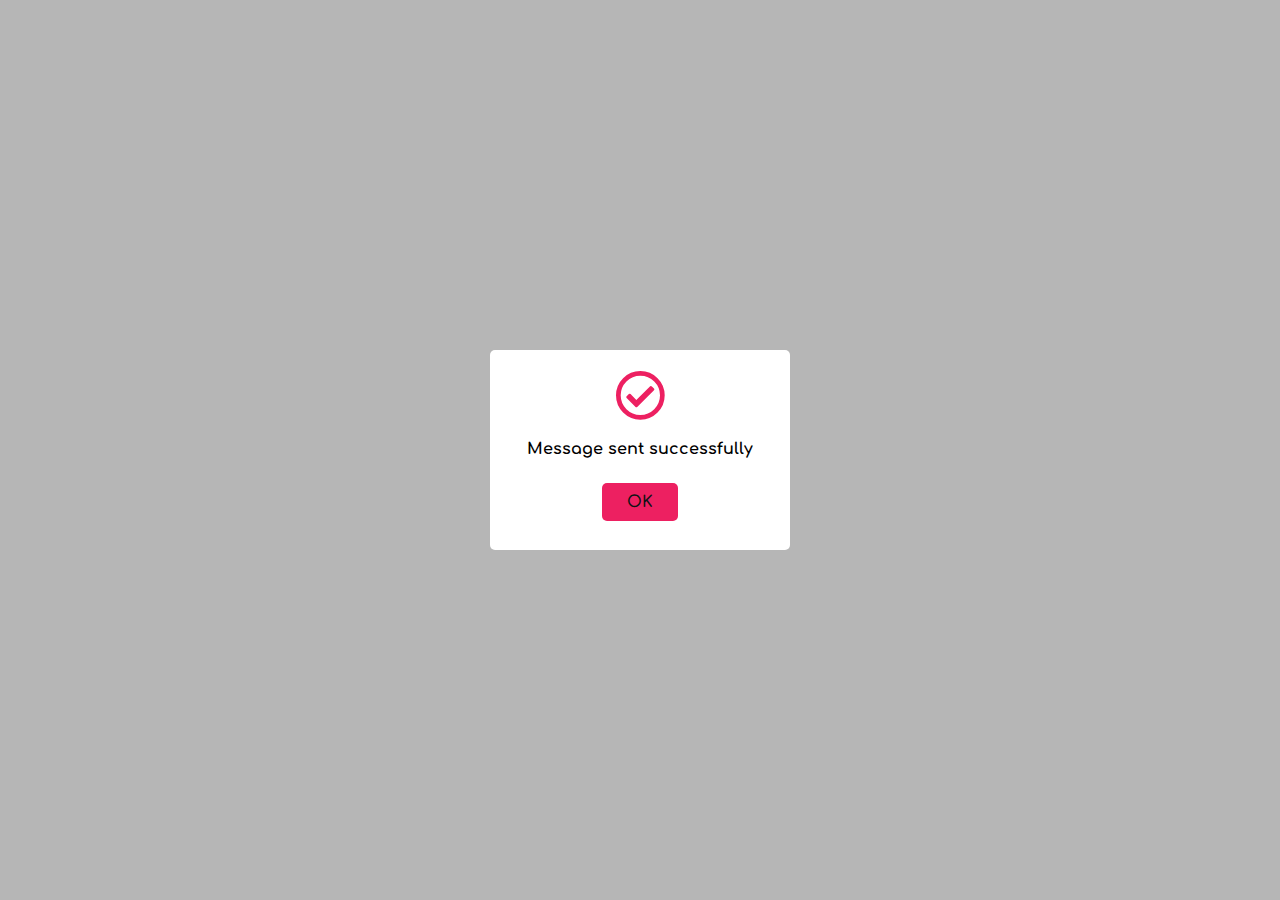
<file: success.html>
<!DOCTYPE html>
<html lang="en">

<head>
    <meta charset="UTF-8">
    <meta http-equiv="X-UA-Compatible" content="IE=edge">
    <meta name="viewport" content="width=device-width, initial-scale=1.0">
    <!-- Meta data for SEO -->
    <meta charset="UTF-8">
    <meta http-equiv="X-UA-Compatible" content="IE=edge">
    <meta name="viewport" content="width=device-width, initial-scale=1.0">
    <meta name="description" content="Serving the nicest pizzas in Teshie, Accra. Alpha's Pizza is your new  Pizza Joint.
    Locations: Ring Road, Teshie, Nungua">
    <meta name="author" content="Ernest Ghansah | The vibrant_coder | Web developer">
    <meta name="copyright" content="all right reserved @ 2021">
    <meta name="robots" content="index, follow">
    <meta name="rating" content="general">
    <meta name="theme-color" content="#fff">
    <meta property="og:title" content="Alpha's Pizza, Simply Pizzalicious.....">
    <meta property="og:site_name" content="Alpha's Pizza">
    <meta property="og:url" content="https://alpha-pizza.vercel.app/">
    <meta property="og:description" content="Welcome to Alpha's Pizza, your first 
    Pizza joint in Teshie, Accra. Ring Road, Teshie, Nungua">
    <meta property="og:type" content="website">
    <meta property="og:image" content="https://alphapizza.netlify.app/images/img3.jpg">
    <title>ALPHA'S PIZZA | SUCCESS PAGE</title>
    <!-- =Meta data for SEO= -->
    <!-- custom css link -->
    <link rel="stylesheet" href="./index.css">
    <link rel="icon" href="./images/favicon.png">
    <!-- Font awesome cdn -->
    <link rel="stylesheet" href="https://cdnjs.cloudflare.com/ajax/libs/font-awesome/5.9.0/css/all.min.css">
</head>

<body>
    <div class="suc">
        <div class="box">
            <i class="far fa-check-circle"></i>
            <h3>Message sent successfully</h3>
            <div class="suc_btn">
                <a href="https://alpha-pizza.vercel.app/">OK</a>
            </div>
        </div>
    </div>
</body>

</html>
</file>
<file: index.css>
@import url('https://fonts.googleapis.com/css2?family=Comfortaa:wght@400;500;600;700&display=swap');
* {
    margin: 0;
    padding: 0;
    box-sizing: border-box;
    text-decoration: none;
    font-family: 'Comfortaa', cursive;
}


/* body :not(a):not(button):not(input):not(textarea):not(.input_field) {
    cursor: url("./images/cursor.png"), auto !important;
    -webkit-cursor: url("./images/cursor.png"), auto !important;
} */


/* back to top */

#Top {
    position: fixed;
    right: -50px;
    bottom: 30px;
    width: 50px;
    height: 50px;
    border-radius: 50%;
    border: 0;
    background: var(--red);
    color: var(--white);
    z-index: 10;
    font-size: 15px;
    opacity: 0;
    transition: 0.5s ease-in-out;
    cursor: pointer;
}

.showTop {
    transition: 0.5s ease-in-out !important;
    opacity: 1 !important;
    right: 25px !important;
    transition: .5s ease-in !important;
}


/* preloader */

.preloader {
    width: 100%;
    height: 100vh;
    background-color: var(--white);
    position: fixed;
    top: 0%;
    left: 0%;
    z-index: 999;
}

.preloader_img {
    display: flex;
    justify-content: center;
    align-items: center;
    position: relative;
    top: 50%;
    left: 50%;
    transform: translate(-50%, -50%);
}

.preloader_img img {
    width: 150px;
}

:root {
    --yellow: #F9D11F;
    --red: #ED2061;
    --black: #0E1314;
    --white: #ffffff;
    --blacklight: rgba(0, 0, 0, 0.288);
}

html {
    scroll-behavior: smooth;
}

html::-webkit-scrollbar {
    width: 5px;
}

html::-webkit-scrollbar-track {
    background: var(--black);
}

html::-webkit-scrollbar-thumb {
    background: var(--yellow);
    border-radius: 20px;
}

header {
    width: 100%;
    height: 50px;
    display: flex;
    justify-content: space-between;
    align-items: center;
    padding: 30px 10px!important;
    background: var(--yellow);
    position: sticky;
    top: 0;
    left: 0;
    z-index: 10;
    box-shadow: 2px 2px 4px rgba(0, 0, 0, 0.5);
}

header .logo img {
    width: 200px;
    padding: 30px;
}

.navbar li {
    display: inline-block;
}

.navbar li a {
    padding: 0px 10px;
    font-family: 'Comfortaa', cursive;
    color: var(--black);
    transition: .5s;
}

.navbar li a:hover {
    font-weight: 600 !important;
}

.menu-btn {
    padding-right: 20px;
    font-size: 20px;
    font-weight: 400;
    display: none !important;
    cursor: pointer;
}

.fa-times {
    font-size: 20px;
}


/* Navigation end */

.header_content {
    width: 100%;
    height: 100vh;
    background: linear-gradient(rgba(0, 0, 0, 0.5), rgba(0, 0, 0, 0.5)), url(./images/pizza.jpg);
    background-size: cover;
    background-position: center;
    color: white;
    display: flex;
    justify-content: center;
    align-items: center;
    flex-direction: column;
}

.header_content h1 {
    font-size: 40px;
    text-align: center;
    font-family: 'Comfortaa', cursive;
    padding-bottom: 20px;
}

.header_content span {
    color: var(--yellow);
}

.header_content .btn {
    margin-top: 20px;
}

.header_content .btn button {
    padding: 10px 35px;
    background: none;
    border: 1px solid var(--yellow);
    color: var(--white);
    font-family: 'Comfortaa', cursive;
    font-size: 15px;
    font-weight: 400;
    cursor: pointer;
}


/* About section */

.about_content {
    width: 100%;
    padding: 30px;
}

.about_content h1 {
    padding: 35px 0px 20 0px;
    margin-top: 25px;
    text-align: center;
    color: var(--black);
    font-size: 28px;
}

.about_content p {
    color: var(--red);
    font-size: 15px;
    text-align: center;
    padding-top: 10px;
}

.about_container {
    width: 100%;
    display: flex;
    gap: 25px;
    padding: 20px;
    margin-top: 20px;
}

.about_container div {
    background-color: var(--white);
    width: 50%;
}

.about_container .col-l img {
    width: 100%;
}

.col-r h2 {
    padding: 20px;
    font-size: 35px;
}

.col-r h2 span {
    width: 15%;
    height: 3px;
    background: var(--red);
    display: inline-block;
    position: relative;
    top: -5px;
}

.col-r p {
    text-align: start;
    color: var(--black);
    line-height: 25px;
}

.col-r p span {
    color: var(--red);
}

.col-r .btn {
    margin-top: 20px;
}

.col-r .btn button {
    padding: 10px 35px;
    background: var(--yellow);
    color: var(--red);
    border: none;
    outline: none;
    cursor: pointer;
}

.col-r .btn button:hover {
    color: var(--black);
    transition: .5s;
}


/* Service section */

.service_content {
    width: 100%;
    padding: 40px;
    background: var(--yellow);
}

.service_content h1 {
    padding: 20px 0px 25px 0px;
    text-align: center;
    font-size: 28px;
}

.service_container {
    width: 100%;
    margin-top: 40px;
    display: flex;
    justify-content: center;
    align-items: center;
    gap: 20px;
    margin-bottom: 40px;
}

.service_container div {
    width: 350px;
    height: auto;
    background: var(--white);
    border-radius: 5px;
}

.service_box {
    display: flex;
    justify-content: center;
    flex-flow: column;
    align-items: center;
    padding: 20px;
    text-align: center;
}

.service_box img {
    width: 80px;
}

.service_box h3 {
    color: var(--red);
    padding: 15px 0px;
}

.service_box p {
    font-weight: 500;
    color: var(--black);
    font-size: 15px;
}


/* menu section */

.menu_content {
    width: 100%;
    background: linear-gradient(rgba(0, 0, 0, 0.7), rgba(0, 0, 0, 0.7)), url(./images/bg1.jpg);
    background-repeat: no-repeat;
    background-size: cover;
    background-attachment: fixed;
    padding: 30px;
}

.menu_content h1 {
    font-size: 30px;
    color: var(--red);
    padding: 35px;
    text-align: center;
    margin-top: 25px;
}

.menu_container {
    width: 100%;
    margin-top: 20px;
    display: flex;
    gap: 25px;
    flex-wrap: wrap;
    justify-content: center;
}

.menu_container div {
    width: 300px;
    height: auto;
    background: var(--white);
    overflow: hidden;
    padding-bottom: 20px;
    position: relative;
}

@media(max-width: 665px) {
    .menu_container div {
        width: 100%;
    }
}

.menu_box img {
    width: 100%;
}

.menu_box:hover img {
    transform: scale(1.4);
    transition: .5s;
}

.menu_box .space {
    padding: 15px;
    display: flex;
    justify-content: space-between;
    align-items: center;
    font-weight: 600;
}

.menu_box .space :nth-child(2) {
    color: var(--red);
}

.menu_box .stars {
    padding: 15px 0px 15px 10px;
}

.menu_box .stars i {
    font-size: 12px;
    color: var(--yellow);
}

.menu_btn {
    width: 100%;
    margin: 0px 10px;
    cursor: pointer;
}

.menu_btn button {
    padding: 10px 25px;
    cursor: pointer;
    border: none;
    outline: none;
}

.menu_box:hover button {
    background: var(--black);
    color: var(--yellow);
}

.menu_box .cart {
    position: absolute;
    width: 50px;
    height: 50px;
    background: var(--yellow);
    right: 15px;
    bottom: 20px;
    display: flex;
    align-items: center;
    justify-content: center;
    border-radius: 50%;
    padding-top: 20px;
    cursor: pointer;
}

.menu_box .cart:hover {
    background: var(--red);
    transition: .5s;
}

.menu_box {
    position: relative !important;
}

.menu_box .detail {
    position: absolute;
    top: -100%;
    left: 0%;
    width: 100%;
    background: rgba(0, 0, 0, 0.8);
    height: 55%;
    display: flex;
    justify-content: center;
    align-items: center;
    transition: .5s ease-in;
}

.detail ul {
    text-align: start;
    color: var(--white);
}

.detail ul li {
    list-style: none;
    padding: 10px;
}

.menu_box:hover .detail {
    top: 0%;
    transition: .5s;
}


/* gallery section */

.gallery {
    width: 100%;
    padding: 20px;
}

.gallery h1 {
    padding: 30px 0px;
    color: var(--red);
    font-size: 30px;
    text-align: center;
}

.gallery h2 {
    font-size: 18px;
    text-align: center;
    padding: 30px 0px;
    color: var(--red);
}

.gallery_content {
    width: 100%;
    height: 100%;
    padding: 25px;
}


/* dots */

.owl-carousel span {
    width: 10px;
    height: 10px;
    margin: 5px 7px;
    background: rgba(0, 0, 0, 0.5) !important;
    display: block;
    -webkit-backface-visibility: visible;
    backface-visibility: visible;
    -webkit-transition: opacity 200ms ease;
    -moz-transition: opacity 200ms ease;
    -ms-transition: opacity 200ms ease;
    -o-transition: opacity 200ms ease;
    transition: opacity 200ms ease;
    -webkit-border-radius: 30px;
    -moz-border-radius: 30px;
    border-radius: 30px;
}

.owl-carousel .active span {
    width: 10px;
    height: 10px;
    margin: 5px 7px;
    background: var(--yellow) !important;
    display: block;
    -webkit-backface-visibility: visible;
    backface-visibility: visible;
    -webkit-transition: opacity 200ms ease;
    -moz-transition: opacity 200ms ease;
    -ms-transition: opacity 200ms ease;
    -o-transition: opacity 200ms ease;
    transition: opacity 200ms ease;
    -webkit-border-radius: 30px;
    -moz-border-radius: 30px;
    border-radius: 30px;
}


/* testimonials section */

.testimonial {
    width: 100%;
    padding: 30px;
    margin-top: 3px;
}

.testimonial h1 {
    text-align: center;
    padding-bottom: 20px;
    font-size: 30px;
}

.testimonial h3 {
    font-size: 15px;
    color: var(--red);
    text-align: center;
    padding-bottom: 10px;
}

.testimonial .box {
    width: 100%;
    max-width: 700px;
    padding: 45px;
    height: 100%;
    display: flex;
    flex-direction: column;
    justify-content: center;
    align-items: center;
    background: var(--white);
    border-radius: 10px;
    box-shadow: -3px 10px 22px -2px rgba(0, 0, 0, 0.19);
    -webkit-box-shadow: -3px 10px 22px -2px rgba(0, 0, 0, 0.19);
    -moz-box-shadow: -3px 10px 22px -2px rgba(0, 0, 0, 0.19);
}

.testimonial .box img {
    width: 65px;
    height: 65px;
    border-radius: 50%;
    object-fit: cover;
}

.box h2 {
    font-size: 18px;
    padding: 10px 0px;
}

.box p {
    padding: 10px 0px;
    font-size: 15px;
    text-align: center;
}

.box .stars i {
    color: var(--red);
    margin-right: 5px;
}

.testi {
    width: 100%;
    display: flex;
    justify-content: center;
    gap: 25px;
    padding: 20px 0px;
}

.contact {
    width: 100%;
    background: #e9e9e9;
    padding: 20px;
}

.contact h1 {
    padding: 35px 0px;
    text-align: center;
    font-size: 30px;
    color: var(--red);
}

.contact_content {
    width: 100%;
    height: auto;
    display: flex;
    gap: 15px;
    align-items: center;
    justify-content: center;
}

.contact_content div {
    width: 100%;
    max-width: 600px;
    /* border: 1px solid var(--yellow); */
}

.map img {
    width: 100%;
    object-fit: cover;
}


/* .form {
    padding: 10px;
} */

.form h2 {
    padding-left: 15px;
    font-size: 15px;
    text-align: center;
}

.form form {
    width: 100%;
    display: flex;
    justify-content: flex-start;
    flex-direction: column;
    padding: 15px;
}

.form form input {
    width: 100%;
    padding: 10px 15px;
    outline: none;
    caret-color: var(--red);
    margin-top: 15px;
}

.form form textarea {
    width: 100%;
    margin-top: 10px;
    padding: 15px 10px;
    outline: none;
    caret-color: var(--red);
}

.form form button {
    width: 40%;
    margin: 20px auto 0;
    color: var(--white);
    background: var(--red);
    padding: 18px 10px;
    border: none;
    border-radius: 30px;
    outline: none;
    transition: .5s;
    cursor: pointer;
}

.form form button:hover {
    background: var(--white);
    color: var(--red);
    transition: .5s;
}

footer {
    width: 100%;
    height: 80vh;
    padding: 25px;
    display: flex;
    justify-content: space-between;
    align-items: center;
    gap: 20px;
    background: linear-gradient(rgba(0, 19, 20, 0.88), rgba(0, 19, 20, 0.88)), url('https://cdn.pixabay.com/photo/2015/09/05/23/09/pizza-926104__340.jpg');
    background-repeat: no-repeat;
    background-size: cover;
}

footer div {
    width: 100%;
    max-width: 400px;
}

footer div:nth-child(1) h3 {
    padding: 15px 0px;
    color: var(--yellow);
}

footer div:nth-child(1) ul li {
    list-style: none;
    padding-top: 20px;
    color: #e9e9e9;
}

footer div:nth-child(2) {
    display: flex;
    justify-content: center;
    align-items: center;
    flex-direction: column;
}

footer div:nth-child(2) p {
    text-align: center;
    font-size: 14px;
    padding-bottom: 18px;
    color: #e9e9e9;
}

footer div:nth-child(2) img {
    margin-bottom: 10px;
}

.social_media {
    display: flex;
    justify-content: center;
    align-items: center;
    margin-top: 15px;
}

.social_media button {
    width: 40px;
    height: 40px;
    border-radius: 50%;
    margin-right: 10px;
    border: none;
    cursor: pointer;
}

.social_media button:hover {
    color: var(--red);
    transition: .5s;
    ;
}

footer div:nth-child(3) h3 {
    padding: 15px 0px;
    color: var(--yellow);
}

footer div:nth-child(3) ul li {
    list-style: none;
    padding-top: 10px;
    margin-bottom: 10px;
    color: #e9e9e9;
}

.input_field {
    width: 100%;
    padding: 15px 10px;
    border: 1px solid var(--red);
    display: flex;
    justify-content: space-around;
    margin-top: 20px;
}

.input_field input {
    width: 80%;
    border: none;
    background: none;
    outline: none;
    caret-color: var(--red);
    font-weight: 500;
    font-size: 15px;
    color: #e9e9e9;
}

.input_field i {
    color: var(--white);
    font-size: 18px;
}

.footer {
    width: 100%;
    padding: 20px;
    text-align: center;
    background: var(--yellow);
}

.footer p {
    font-size: 18px;
    text-align: center;
}

.footer p i {
    color: var(--red);
}

.footer p a {
    color: #f02f0d;
    font-size: 18px;
}


/* success page css styling */

.suc {
    width: 100%;
    height: 100vh;
    background: var(--blacklight);
    display: flex;
    justify-content: center;
    align-items: center;
}

.suc .box {
    width: 300px;
    height: 200px;
    background: var(--white);
    text-align: center;
    border-radius: 5px;
}

.suc .box i {
    font-size: 50px;
    text-align: center;
    padding-top: 20px;
    color: var(--red);
}

.suc .box h3 {
    font-size: 16px;
    padding: 20px 5px;
}

.suc .box .suc_btn {
    margin-top: 15px;
}

.suc .box .suc_btn a {
    background: var(--red);
    padding: 10px 25px;
    font-weight: 600;
    color: var(--black);
    border-radius: 5px;
    transition: .5s ease;
}

.suc .box .suc_btn a:hover {
    background: var(--yellow);
    transition: .5s ease;
}


/* = success page css styling = */


/* Media Query */

@media(max-width: 695px) {
    .navbar {
        position: absolute;
        left: 0;
        top: 100%;
        width: 100%;
        background: var(--black);
        padding: 20px;
        display: none;
        flex-flow: column;
    }
    .navbar.active {
        display: flex;
    }
    .navbar li {
        margin-top: 28px;
    }
    .navbar li a {
        color: var(--yellow);
        transition: .5s;
    }
    .navbar li a:hover {
        padding-left: 20px;
        color: var(--red);
        transition: .5s;
    }
    .menu-btn {
        display: block !important;
    }
    .about_container {
        flex-wrap: wrap-reverse;
    }
    .about_container div {
        width: 100%;
    }
    .menu_box {
        width: 100%;
    }
    footer {
        height: auto;
    }
}

@media(max-width: 610px) {
    .service_container {
        flex-wrap: wrap;
    }
    .service_box {
        width: 100%;
    }
    .menu_box {
        width: 100%;
    }
    .testi,
    .contact_content {
        flex-wrap: wrap;
    }
    footer {
        flex-wrap: wrap;
    }
}

@media(max-width: 414px) {
    .header_content h1 {
        font-size: 25px !important;
        padding-top: 0px;
    }
    .menu_box {
        width: 100%;
    }
    footer {
        height: auto;
    }
}

@media(max-width: 395px) {
    .header_content {
        height: 50vh;
    }
    .about_content {
        padding: 10px;
    }
    .col-r h2 {
        font-size: 25px;
        padding-left: 0px;
    }
    .col-l img {
        margin-top: 20px;
    }
    .menu_box {
        width: 100%;
    }
}

@media(max-width: 375px) {
    .header_content h1 {
        font-size: 25px;
    }
    header .logo img {
        padding-left: 10px;
        width: 150px;
    }
    .menu_box {
        width: 100%;
    }
}
</file>
